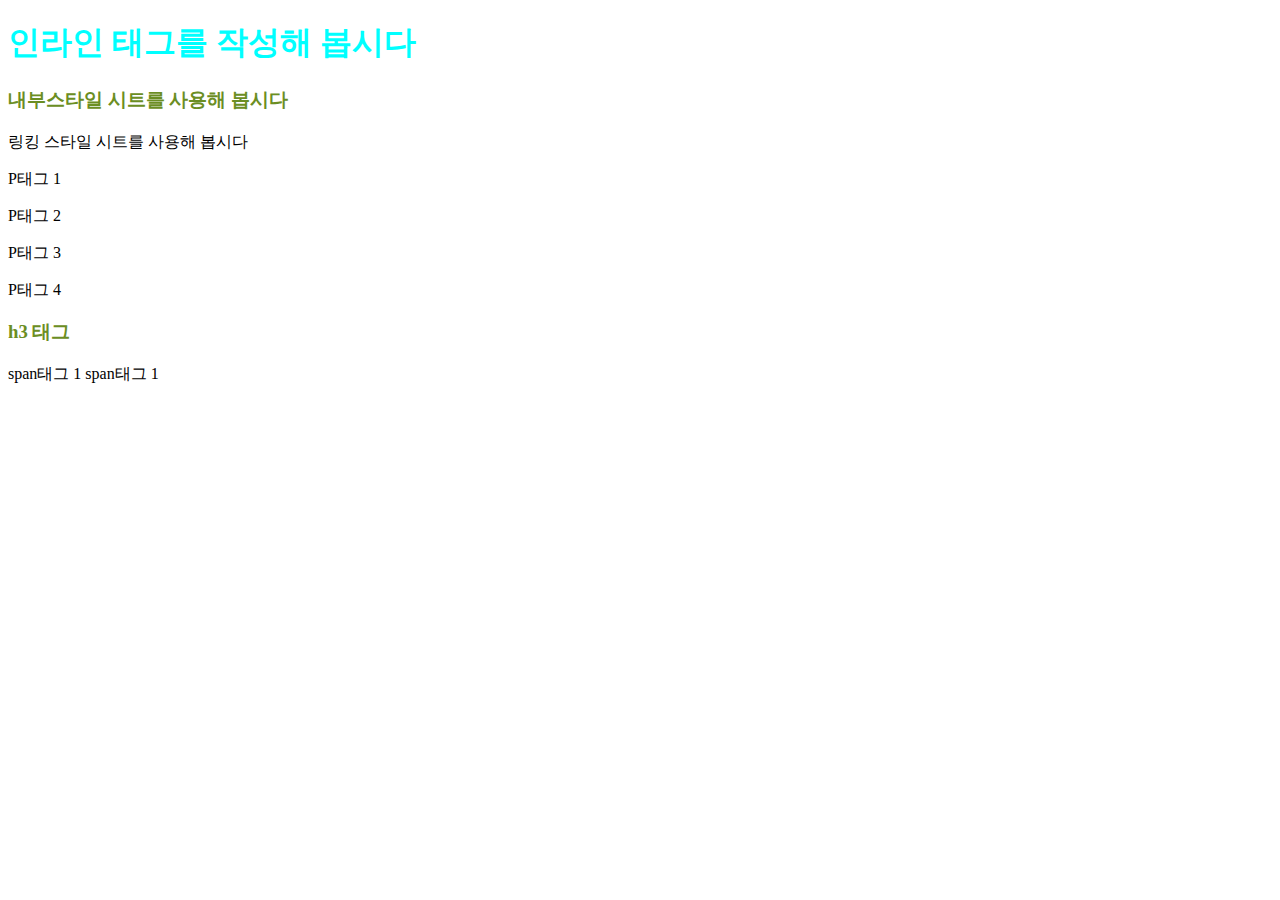
<file: index_test.html>
<!DOCTYPE html>

<html lang="en">
<head>
    <meta charset="UTF-8">
    <meta http-equiv="X-UA-Compatible" content="IE=edge">
    <meta name="viewport" content="width=device-width, initial-scale=1.0">
    <link rel="stylesheet" href="style.css">
    <title>Document</title>

    <style>
        h3 {
          color: olivedrab;
        }

        h1 {
          color: olivedrab;
        }
      </style>

</head>

<body>

    <h1 style="color: aqua;">인라인 태그를 작성해 봅시다</h1>

    <h3 class="css1">내부스타일 시트를 사용해 봅시다</h3>

    <p>링킹 스타일 시트를 사용해 봅시다</p>

    <p>P태그 1</p>
    <p class="css1">P태그 2</p>
    <p class="css2">P태그 3</p>
    <p class="css1 sub1">P태그 4</p>
    <h3 class="css1">h3 태그</h3>

    <span id="id_1">span태그 1</span>
    <span id="id_1">span태그 1</span>

</body>
</html>
</file>
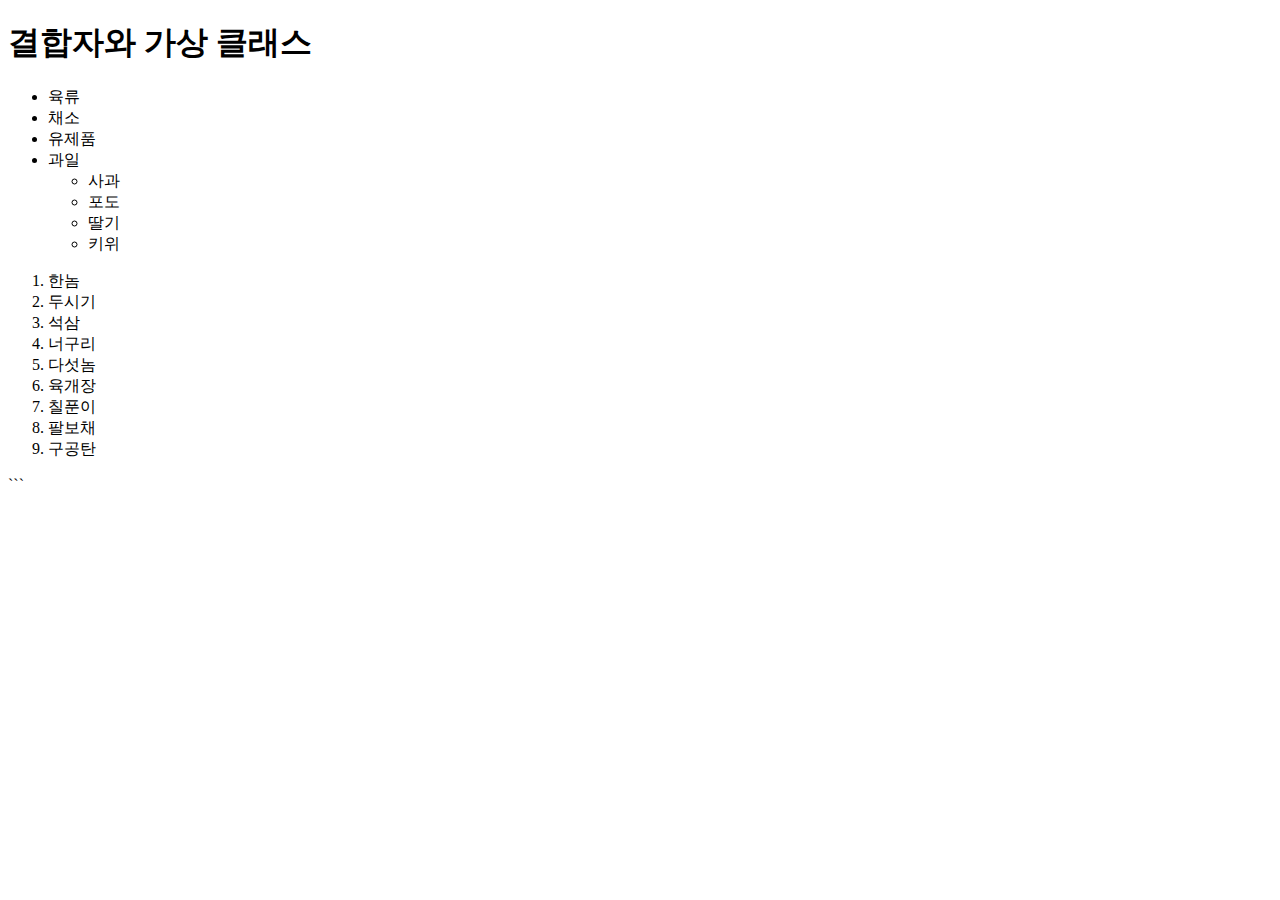
<file: test.html>
<!DOCTYPE html>

<html lang="en">
<head>
    <meta charset="UTF-8">
    <meta http-equiv="X-UA-Compatible" content="IE=edge">
    <meta name="viewport" content="width=device-width, initial-scale=1.0">
    <link rel="stylesheet" href="style.css">
    <title>Document</title>
</head>

<body>
	<h1>결합자와 가상 클래스</h1>

	<ul class="outer">
		<li>육류</li>
		<li>채소</li>
		<li>유제품</li>
		<li>과일
			<ul>
				<li>사과</li>
				<li>포도</li>
				<li>딸기</li>
				<li>키위</li>
			</ul>
		</li>
	</ul>

	<ol>
		<li>한놈</li>
		<li>두시기</li>
		<li class="starter">석삼</li>
		<li>너구리</li>
		<li>다섯놈</li>
		<li>육개장</li>
		<li>칠푼이</li>
		<li>팔보채</li>
		<li>구공탄</li>
	</ol>
	
</body>
</html>
```
</file>
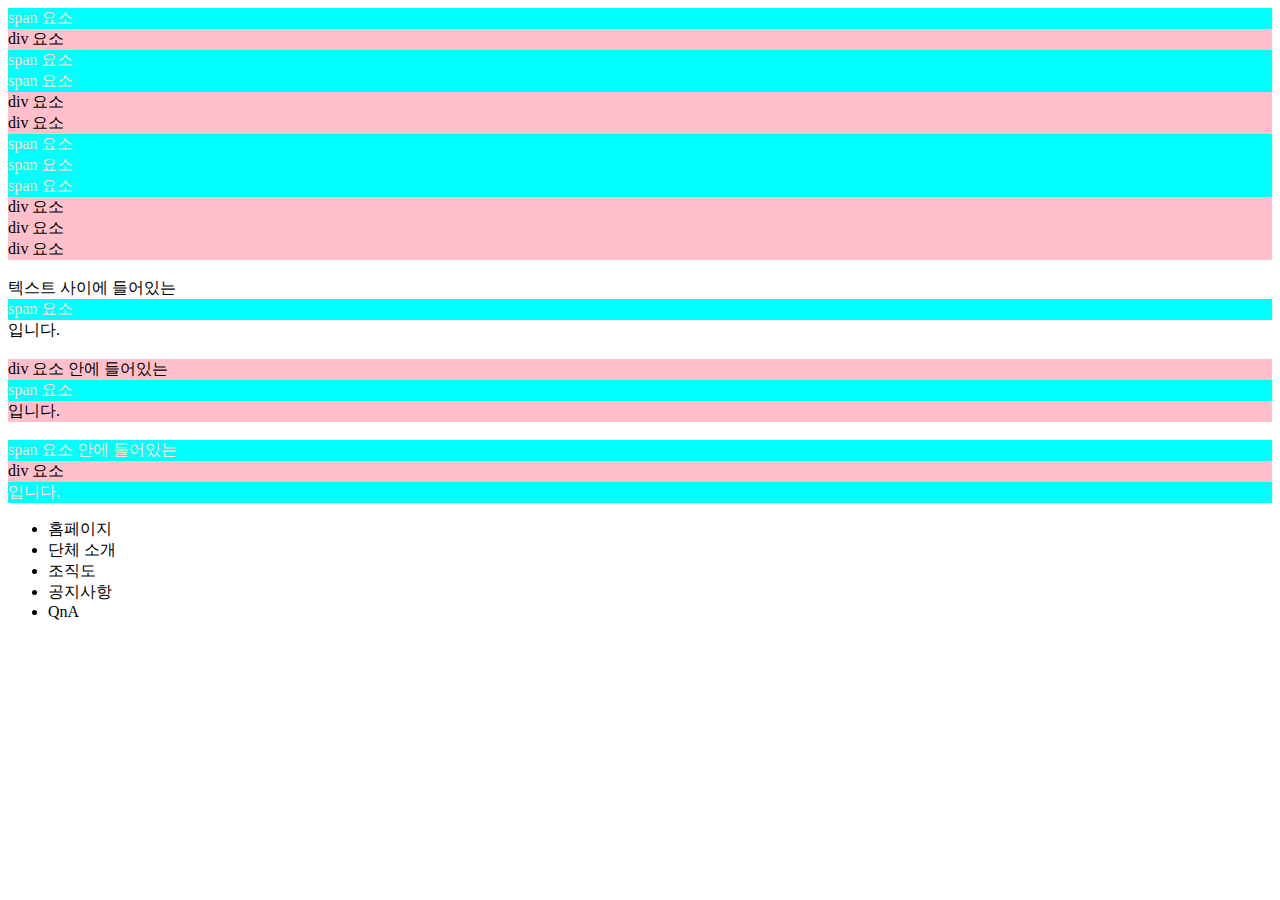
<file: week3-1.html>
<!DOCTYPE html>
<html lang="en">
<head>
    <meta charset="UTF-8">
    <meta http-equiv="X-UA-Compatible" content="IE=edge">
    <meta name="viewport" content="width=device-width, initial-scale=1.0">
    <title>Document</title>

    <link rel="stylesheet" href="week3.css" >

</head>
<body>
    <main>
      <!-- 실습1 -->

      <span>span 요소</span>

      <div>div 요소</div>

      <span>span 요소</span>
      <span>span 요소</span>

      <div>div 요소</div>
      <div>div 요소</div>

      <span>span 요소</span>
      <span>span 요소</span>
      <span>span 요소</span>

      <div>div 요소</div>
      <div>div 요소</div>
      <div>div 요소</div>
      <br>

      텍스트 사이에 들어있는 <span>span 요소</span>입니다. 
      <br><br>

      <div>
        div 요소 안에 들어있는 <span>span 요소</span> 입니다.
      </div>
      <br>

      <span>span 요소 안에 들어있는 <div>div 요소</div>입니다.</span>

      <!-- 실습2 -->
      <ul>
        <li>홈페이지</li>
        <li>단체 소개</li>
        <li>조직도</li>
        <li>공지사항</li>
        <li>QnA</li>
      </ul>

    </main>

</body>
</html>
</file>
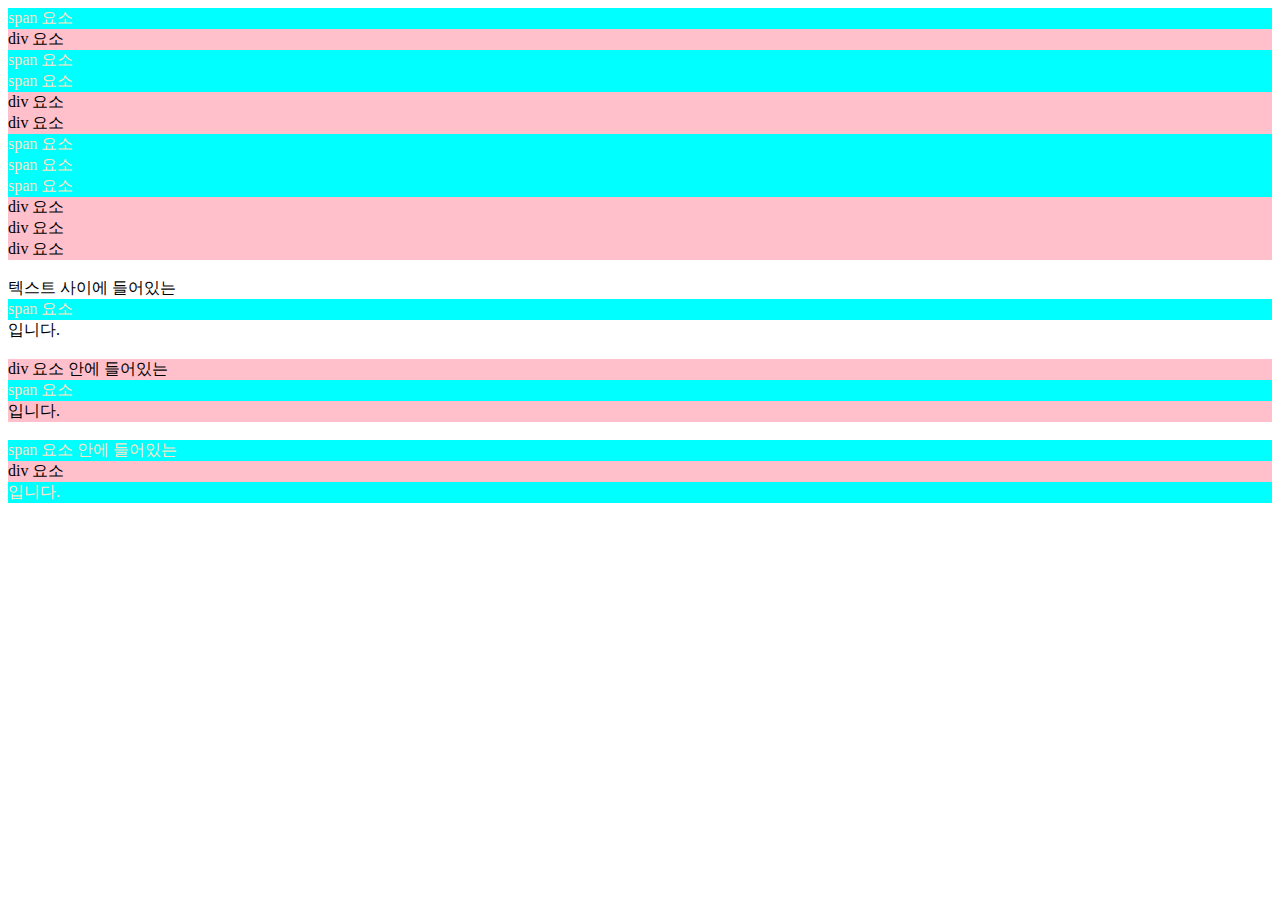
<file: week3.html>
<!DOCTYPE html>
<html lang="en">
<head>
    <meta charset="UTF-8">
    <meta http-equiv="X-UA-Compatible" content="IE=edge">
    <meta name="viewport" content="width=device-width, initial-scale=1.0">
    <title>Document</title>
	<link rel="stylesheet" href="week3.css">
</head>
<body>
    <span>span 요소</span>

    <div>div 요소</div>

    <span>span 요소</span>
    <span>span 요소</span>

    <div>div 요소</div>
    <div>div 요소</div>

    <span>span 요소</span>
    <span>span 요소</span>
    <span>span 요소</span>

    <div>div 요소</div>
    <div>div 요소</div>
    <div>div 요소</div>
    <br>

    텍스트 사이에 들어있는 <span>span 요소</span>입니다. 
    <br><br>

    <div>
      div 요소 안에 들어있는 <span>span 요소</span> 입니다.
    </div>
    <br>

    <span>span 요소 안에 들어있는 <div>div 요소</div>입니다.</span>

</body>
</html>
</file>
<file: style.css>
#korea {
    color: yellow;
}

#sejong {
    color: green;
}

.korea {
    color:crimson;
}
</file>
<file: week3.css>
span {
    background-color: violet;
    color: white;
}

div {
    background-color: pink;
    color: black;
}

/* div {
    background-color: blue;
    color: red;
    display: inline;
} */

span {
    background-color: aqua;
    color: bisque;
    display: block;
}

/* span {
    background-color: aqua;
    color: bisque;
    display: inline-block;
} */

/* div {
    background-color: blue;
    color: red;
    display: inline-block;
} */
</file>
